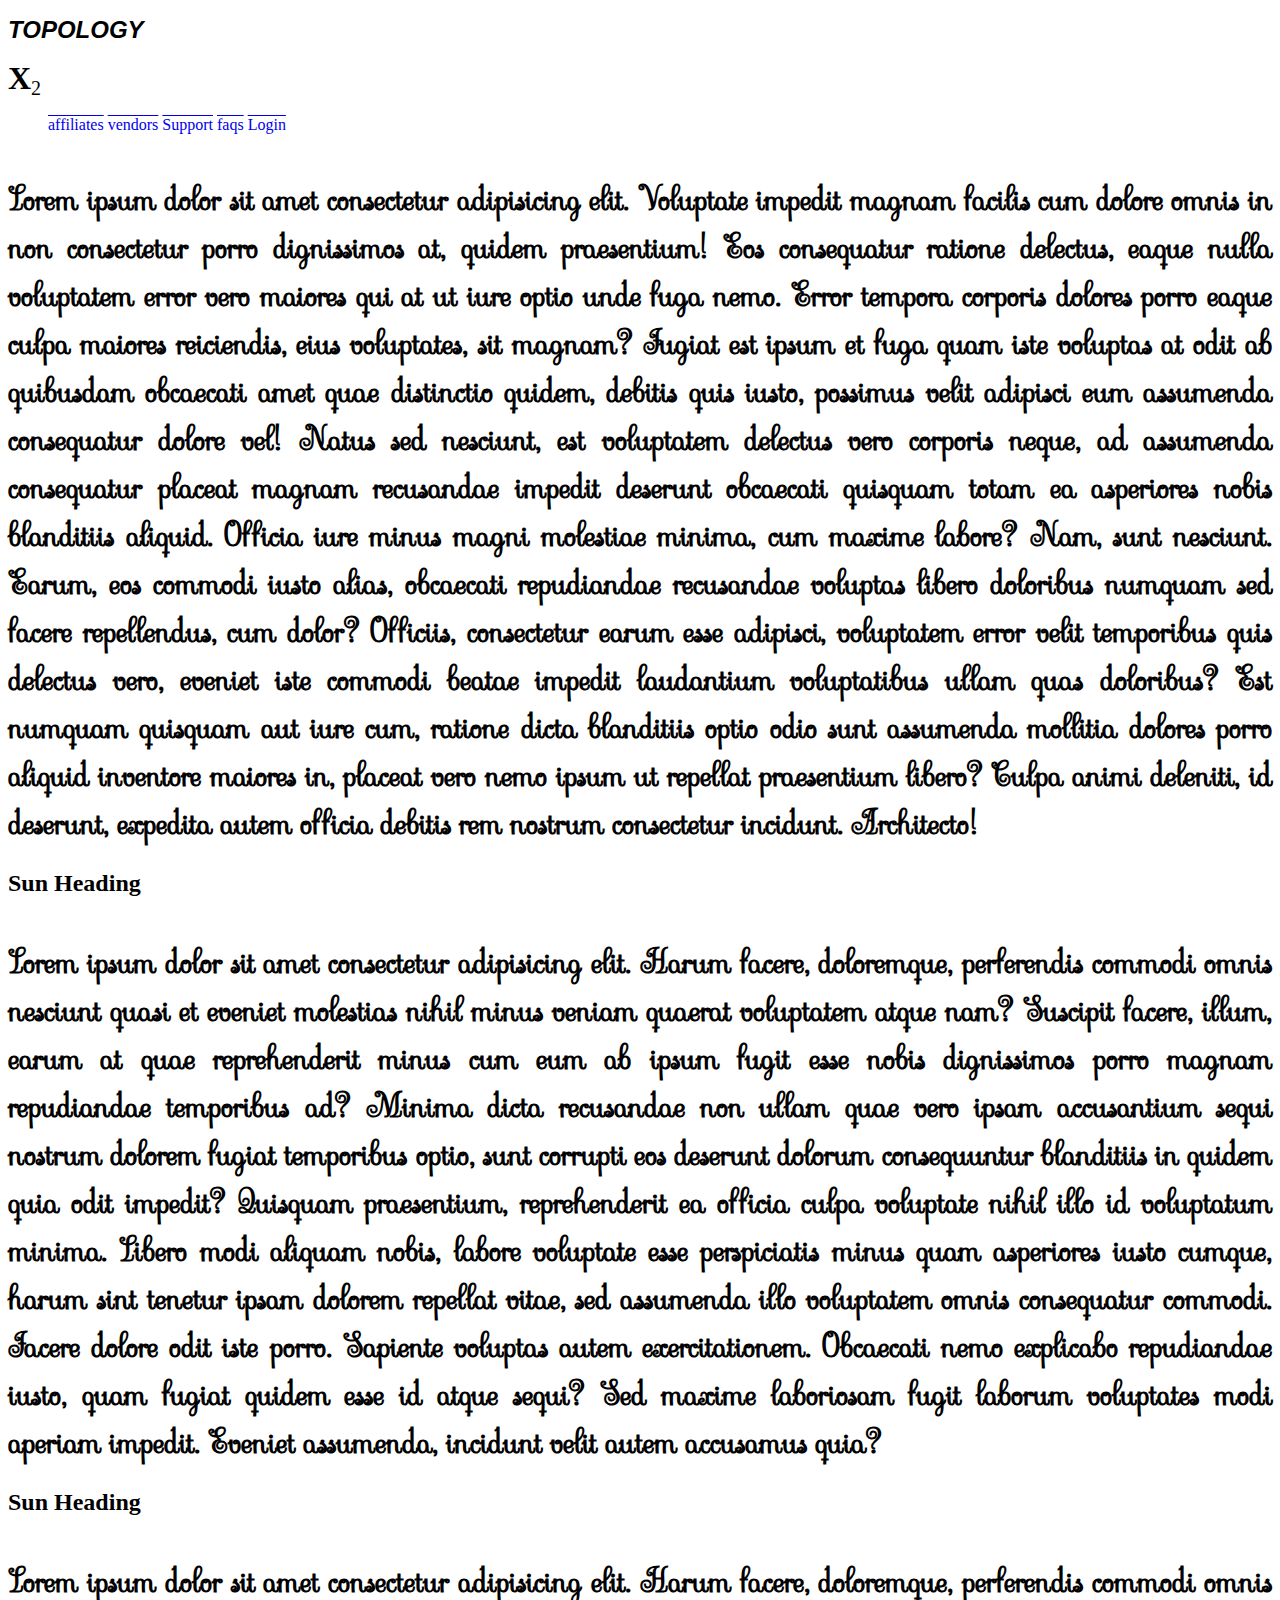
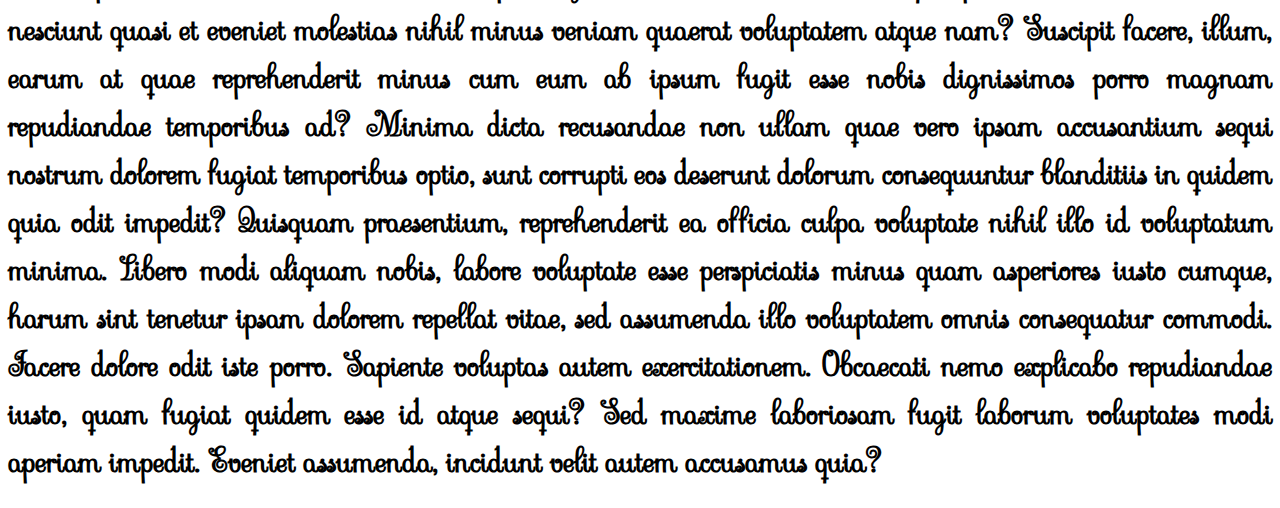
<file: index.html>
<!DOCTYPE html>
<html lang="en">
<head>
    <meta charset="UTF-8">
    <meta name="viewport" content="width=device-width, initial-scale=1.0">
    <title>Topology</title>
    <link rel="stylesheet" href="./style.css">
    <link rel="preconnect" href="https://fonts.googleapis.com">
    <link rel="preconnect" href="https://fonts.gstatic.com" crossorigin>
    <link href="https://fonts.googleapis.com/css2?family=Sevillana&display=swap" rel="stylesheet">
    <link href="https://fonts.googleapis.com/css2?family=Barlow:ital,wght@0,300;0,400;0,500;0,600;0,700;0,800;0,900;1,300;1,400;1,500;1,600;1,700;1,800;1,900&display=swap" rel="stylesheet">
</head>
<body>
    


    <h1>ToPolOgy</h1>

    <span class="x">X</span><span class="base"><sub>2</sub></span>

    <ul>
        <li><a href="#">affiliates</a></li>
        <li><a href="#">vendors</a></li>
        <li><a href="#">Support</a></li>
        <li><a href="#">faqs</a></li>
        <li><a href="#">Login</a></li>
    </ul>
    <p>
        Lorem ipsum dolor sit amet consectetur adipisicing elit. Voluptate impedit magnam facilis cum dolore omnis in non consectetur porro dignissimos at, quidem praesentium! Eos consequatur ratione delectus, eaque nulla voluptatem error vero maiores qui at ut iure optio unde fuga nemo. Error tempora corporis dolores porro eaque culpa maiores reiciendis, eius voluptates, sit magnam? Fugiat est ipsum et fuga quam iste voluptas at odit ab quibusdam obcaecati amet quae distinctio quidem, debitis quis iusto, possimus velit adipisci eum assumenda consequatur dolore vel! Natus sed nesciunt, est voluptatem delectus vero corporis neque, ad assumenda consequatur placeat magnam recusandae impedit deserunt obcaecati quisquam totam ea asperiores nobis blanditiis aliquid. Officia iure minus magni molestiae minima, cum maxime labore? Nam, sunt nesciunt. Earum, eos commodi iusto alias, obcaecati repudiandae recusandae voluptas libero doloribus numquam sed facere repellendus, cum dolor? Officiis, consectetur earum esse adipisci, voluptatem error velit temporibus quis delectus vero, eveniet iste commodi beatae impedit laudantium voluptatibus ullam quas doloribus? Est numquam quisquam aut iure cum, ratione dicta blanditiis optio odio sunt assumenda mollitia dolores porro aliquid inventore maiores in, placeat vero nemo ipsum ut repellat praesentium libero? Culpa animi deleniti, id deserunt, expedita autem officia debitis rem nostrum consectetur incidunt. Architecto!
    </p>
    <h2>Sun Heading</h2>
    <p>
        Lorem ipsum dolor sit amet consectetur adipisicing elit. Harum facere, doloremque, perferendis commodi omnis nesciunt quasi et eveniet molestias nihil minus veniam quaerat voluptatem atque nam? Suscipit facere, illum, earum at quae reprehenderit minus cum eum ab ipsum fugit esse nobis dignissimos porro magnam repudiandae temporibus ad? Minima dicta recusandae non ullam quae vero ipsam accusantium sequi nostrum dolorem fugiat temporibus optio, sunt corrupti eos deserunt dolorum consequuntur blanditiis in quidem quia odit impedit? Quisquam praesentium, reprehenderit ea officia culpa voluptate nihil illo id voluptatum minima. Libero modi aliquam nobis, labore voluptate esse perspiciatis minus quam asperiores iusto cumque, harum sint tenetur ipsam dolorem repellat vitae, sed assumenda illo voluptatem omnis consequatur commodi. Facere dolore odit iste porro. Sapiente voluptas autem exercitationem. Obcaecati nemo explicabo repudiandae iusto, quam fugiat quidem esse id atque sequi? Sed maxime laboriosam fugit laborum voluptates modi aperiam impedit. Eveniet assumenda, incidunt velit autem accusamus quia?
    </p>
    <h2>Sun Heading</h2>
    <p>
        Lorem ipsum dolor sit amet consectetur adipisicing elit. Harum facere, doloremque, perferendis commodi omnis nesciunt quasi et eveniet molestias nihil minus veniam quaerat voluptatem atque nam? Suscipit facere, illum, earum at quae reprehenderit minus cum eum ab ipsum fugit esse nobis dignissimos porro magnam repudiandae temporibus ad? Minima dicta recusandae non ullam quae vero ipsam accusantium sequi nostrum dolorem fugiat temporibus optio, sunt corrupti eos deserunt dolorum consequuntur blanditiis in quidem quia odit impedit? Quisquam praesentium, reprehenderit ea officia culpa voluptate nihil illo id voluptatum minima. Libero modi aliquam nobis, labore voluptate esse perspiciatis minus quam asperiores iusto cumque, harum sint tenetur ipsam dolorem repellat vitae, sed assumenda illo voluptatem omnis consequatur commodi. Facere dolore odit iste porro. Sapiente voluptas autem exercitationem. Obcaecati nemo explicabo repudiandae iusto, quam fugiat quidem esse id atque sequi? Sed maxime laboriosam fugit laborum voluptates modi aperiam impedit. Eveniet assumenda, incidunt velit autem accusamus quia?
    </p>
</body>
</html>
</file>
<file: style.css>
h1{
    /* background-color: red; */
    text-transform: uppercase;
    font-family: sans-serif;
    font-size: 1.5em;
    font-weight: 900;
    font-style: oblique;
    /* text-decoration: underline; */
}
ul li{
    display: inline-block;
}
a{
    text-decoration: overline;
}

p{
    text-align: justify;
    line-height: 1.5;
    font-family: "Sevillana", cursive;
    font-weight: 600;
    font-style: normal;
    font-size: 2rem;
}

.x{
    font-weight: 600;
    font-size: 2rem;
}
.base{
    font-size: 1.5rem;
}
</file>
